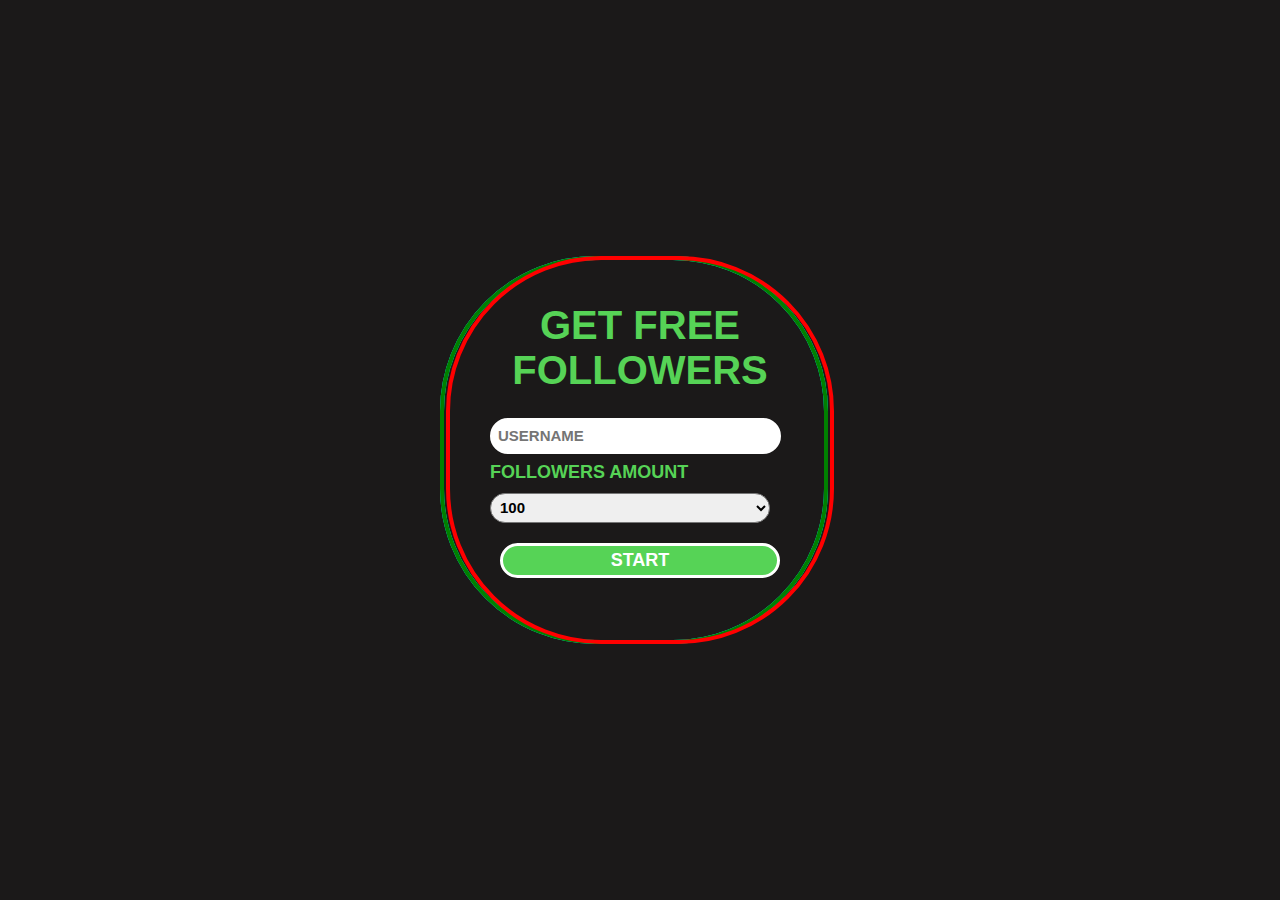
<file: index.html>
<!DOCTYPE html>
<html lang="en">
<head>
    <meta charset="UTF-8">
    <meta name="viewport" content="width=device-width, initial-scale=1.0">
    <link rel="stylesheet" href="style.css">
    <title>Document</title>
</head>
<body>
    <div class="line">
    <div class="boder">
        <div class="login">
            <h1>GET FREE FOLLOWERS</h1>
            <div class="int-box">
                <input type="text" placeholder="USERNAME" required>
                <p>FOLLOWERS AMOUNT</p>
                <select aria-placeholder="FOLLOWERS AMOUNT">
                    <option>100</option>
                    <option>200</option>
                    <option>400</option>
                    <option>500</option>
                    <option>700</option>
                    <option>800</option>
                    <option>900</option>
                    <option>1000</option>
                </select>
            </div>
            <div class="sign-in">
                <a href="tap.html"><button>START</button></a>
            </div>
           
        </div>
    </div>
</div>
</body>
</html>
</file>
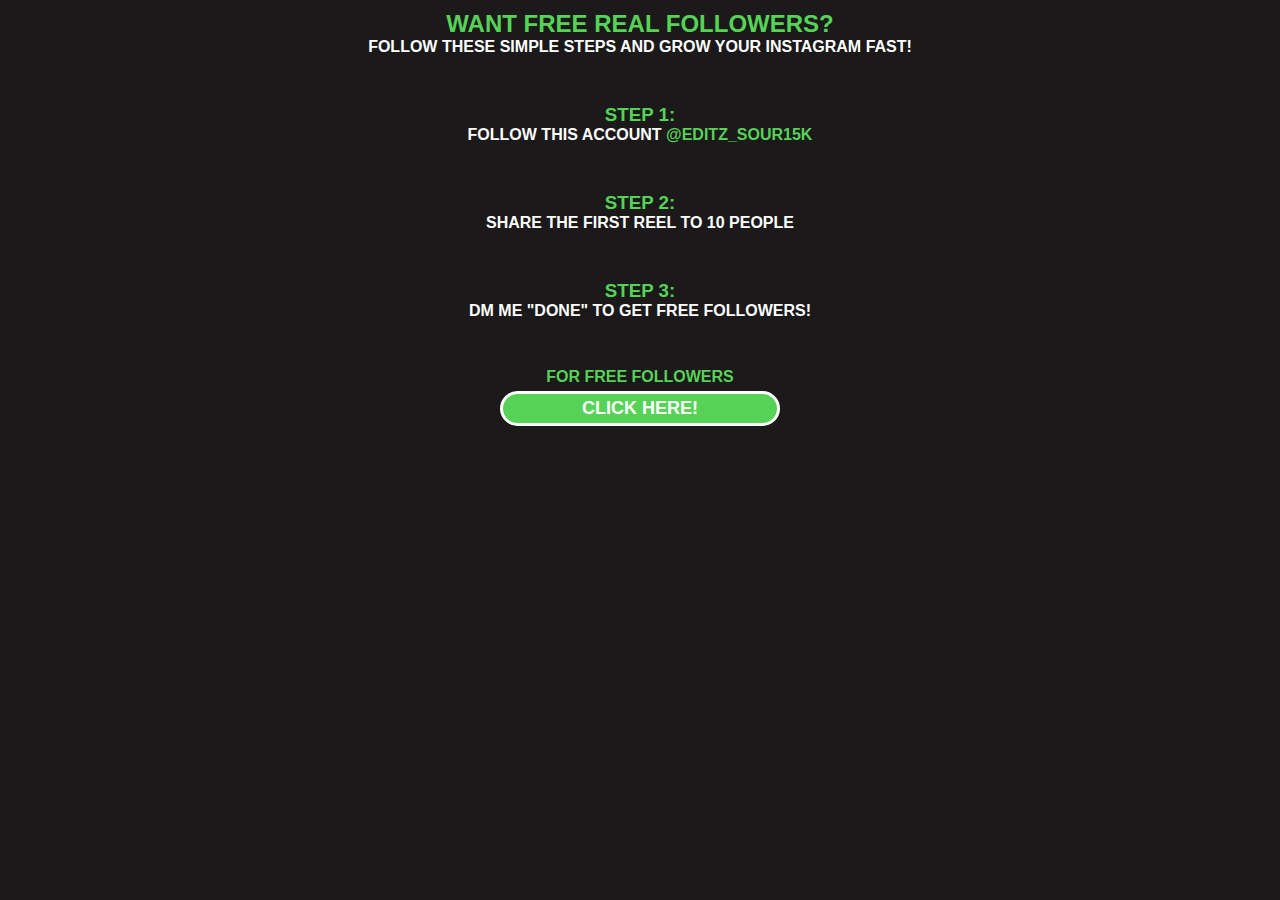
<file: tap.html>
<!DOCTYPE html>
<html lang="en">
<head>
    <meta charset="UTF-8">
    <meta name="viewport" content="width=device-width, initial-scale=1.0">
    <link rel="stylesheet" href="tap.css">
    <title>Document</title>
</head>
<body>
    <h2>
        WANT FREE REAL FOLLOWERS?
    </h2>
    <p>FOLLOW THESE SIMPLE STEPS AND GROW YOUR INSTAGRAM FAST!</p>
     <div class="STEP1">
        <H3>STEP 1:</H3>
        <p>FOLLOW THIS ACCOUNT<span> @EDITZ_SOUR15K </span></p>
     </div>

     <div class="STEP2">
        <H3>
            STEP 2:
        </H3>
        <P>SHARE THE FIRST REEL TO 10 PEOPLE</P>
     </div>

     <div class="STEP3">
        <H3>
            STEP 3:
        </H3>
        <P>DM ME "DONE" TO GET FREE FOLLOWERS!</P>
     </div>

     <div class="BTN">
        <P id="btn">FOR FREE FOLLOWERS</P>
        <a href="https://www.instagram.com/editz_sour15k?igsh=MWZleXI0Ym8wdzE1MQ%3D%3D&utm_source=qr"><button>CLICK HERE!</button></a>
     </div>
   </body>
</html>
</file>
<file: style.css>
*{
    margin: 0;
    padding: 0;
    font-family: Arial, Helvetica, sans-serif;
}

body{
    display: flex;
    justify-content: center;
    align-items: center;
    min-height: 100vh;
    background-color: rgb(27, 25, 25);
}

.boder{
    height: 400px;
    width: 400px;
    position: relative;
    display: flex;
    justify-content: conter;
    align-items: center;
}

.boder::before{
    height: 380px;
    width: 380px;
    content: "";
    position: absolute;
    border: 4px solid green;
    border-radius: 40%;
    animation: spin 6s linear infinite;
    pointer-events: none;
}

@keyframes spin {
    0%{transform: rotate(360deg);}
    100%{transform: rotate(0deg);}
    
} 

.line{
    height: 400px;
    width: 400px;
    position: relative;
    display: flex;
    justify-content: conter;
    align-items: center;
}

.line::before{
    height: 380px;
    width: 380px;
    content: "";
    position: absolute;
    border: 4px solid aqua;
    border-radius: 40%;
    animation: spin1 4s linear infinite;
    pointer-events: none;
}

@keyframes spin1 {
    0%{transform: rotate(0deg);}
    100%{transform: rotate(360deg);}
    
} 




.login{
    position: relative;
    height: 400px;
    width: 400px;
    display: flex;
    flex-direction: column;
    justify-content: center;
    align-items: center;
    padding: 10px;
 
}

.login::before{
    position: absolute;
    height: 380px;
    width: 380px;
    content: "";
    border: 4px solid red;
    border-radius: 40%;
    animation: rotate 5s linear infinite;
    pointer-events: none;
}

@keyframes rotate {
    0%{transform: rotate(0deg);}
    100%{transform: rotate(360deg);}
    
}




h1{
    text-align: center;
    margin-bottom: 15px;
    color: rgb(86, 211, 86);
    font-size: 40px;
}

p{
    color: rgb(86, 211, 86);
    font-size: 18px;
    margin-top: 8px;
}

select{
    height: 30px;
    width: 280px;
    margin-top: 10px;
    border-radius: 20px;
    font-weight: bold;
    border-radius: 3px solid white;
    font-size: 15px;
    padding-left: 5px;
}

.int-box{
    display: flex;
    flex-direction: column;
    
    width: 300px;
    border-radius: 15px;
    margin-bottom: 20px;

}

input{
    width: 280px;
    height: 30px;
    border-radius: 20px;
    border: 3px solid white;
    margin-top: 10px;
    padding-left: 5px;
    font-weight: bold;
    font-size: 15px;


}

.sign-in{
    width: 300px;
    border-radius: 15px;
    margin-bottom: 20px;

    display: flex;
    justify-content: center;
    align-items: center;
}

button{
    width: 280px;
    height: 35px;
    border-radius: 20px;
    background-color: rgb(86, 211, 86);
    color: white;
    font-weight: bold;
    font-size: 18px;
    border: 3px solid white;

    
}

.already{
    height: 30px;
    width: 280px;
    margin-top: 20px;
   
}

p{
    font-weight: bold;

}

#s{
    padding-right: 15px;
}
</file>
<file: tap.css>
*{
    padding: 0;
    margin: 0;
    font-family: Arial, Helvetica, sans-serif;
    background-color: rgb(27, 25, 25);
    color: white;
}

body{
    display: flex;
    flex-direction: column;
    justify-content: center;
    align-items: center;
}

div{
    margin-top: 48px;
}

.STEP1{
    text-align: center;
}

.STEP2{
    text-align: center;
}

.STEP3{
    text-align: center;
}

.btn{
    text-align: center;
    display: flex;
    flex-direction: column;
    justify-content: center;
    align-items: center;
    width: 280px;
}

button{
    width: 280px;
    height: 35px;
    border-radius: 20px;
    background-color: rgb(86, 211, 86);
    color: white;
    font-weight: bold;
    font-size: 18px;
    border: 3px solid white;
    margin-top: 5px;

    
}

H3{
    text-align: center;
    color: rgb(86, 211, 86);
}

H2{
    text-align: center;
    margin-top: 10px;
    color: rgb(86, 211, 86);
}

#btn{
    color: rgb(86, 211, 86);
    text-align: center;
    font-weight: bold;
}
span{
    color: rgb(86, 211, 86);   
}

P{
    text-align: center;
    font-weight: bold;
}
</file>
